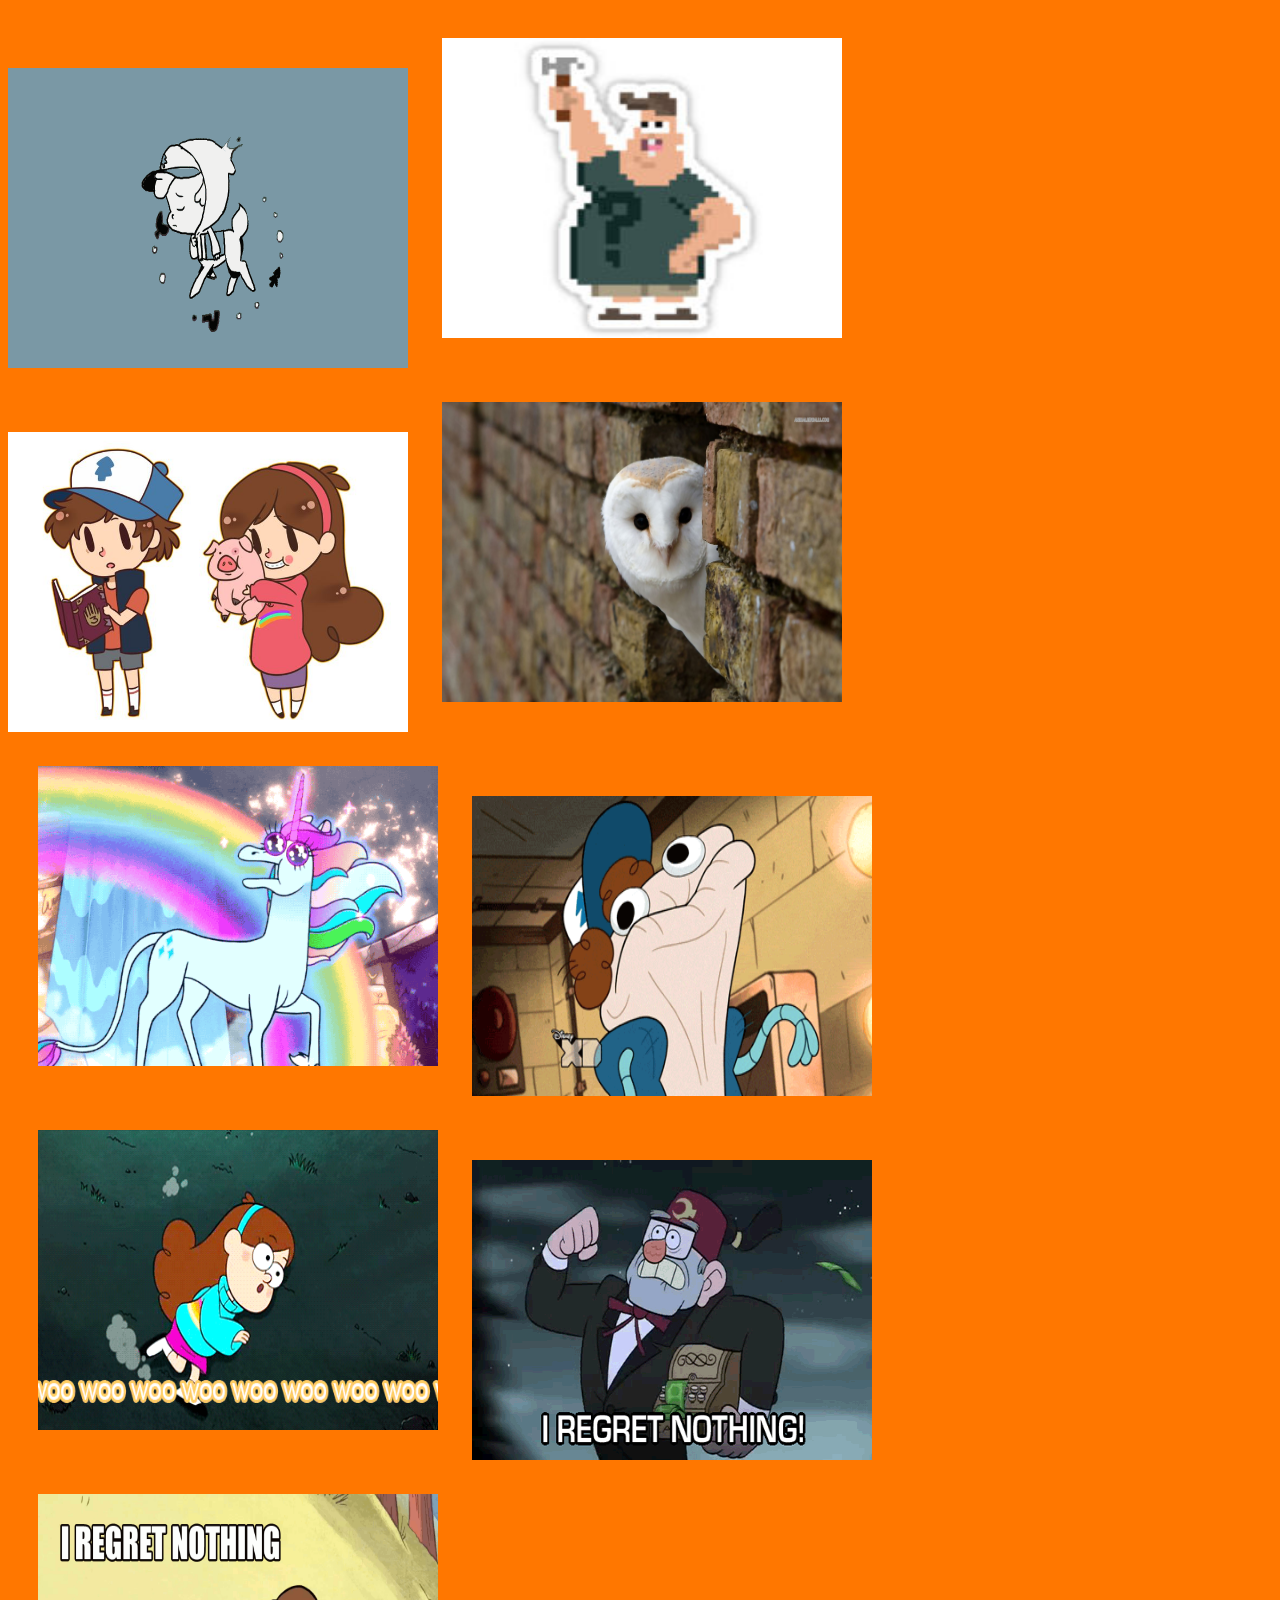
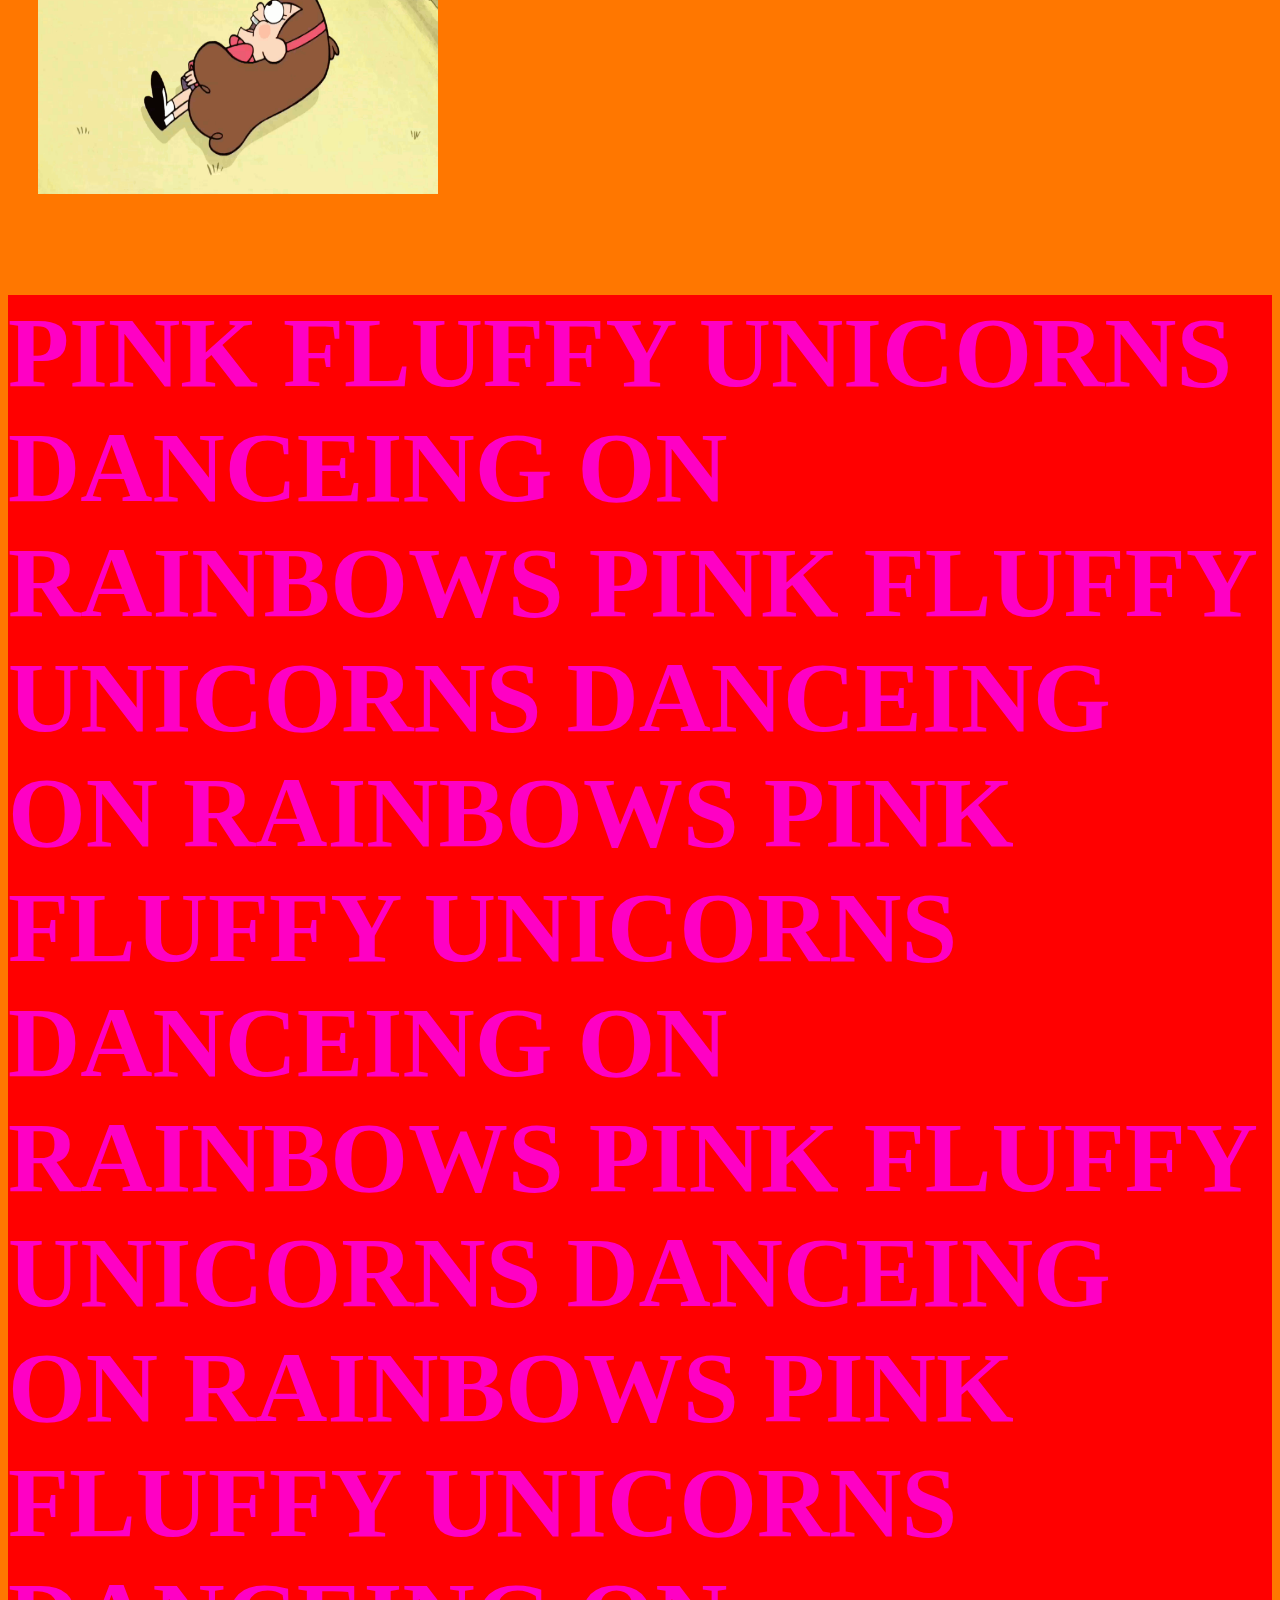
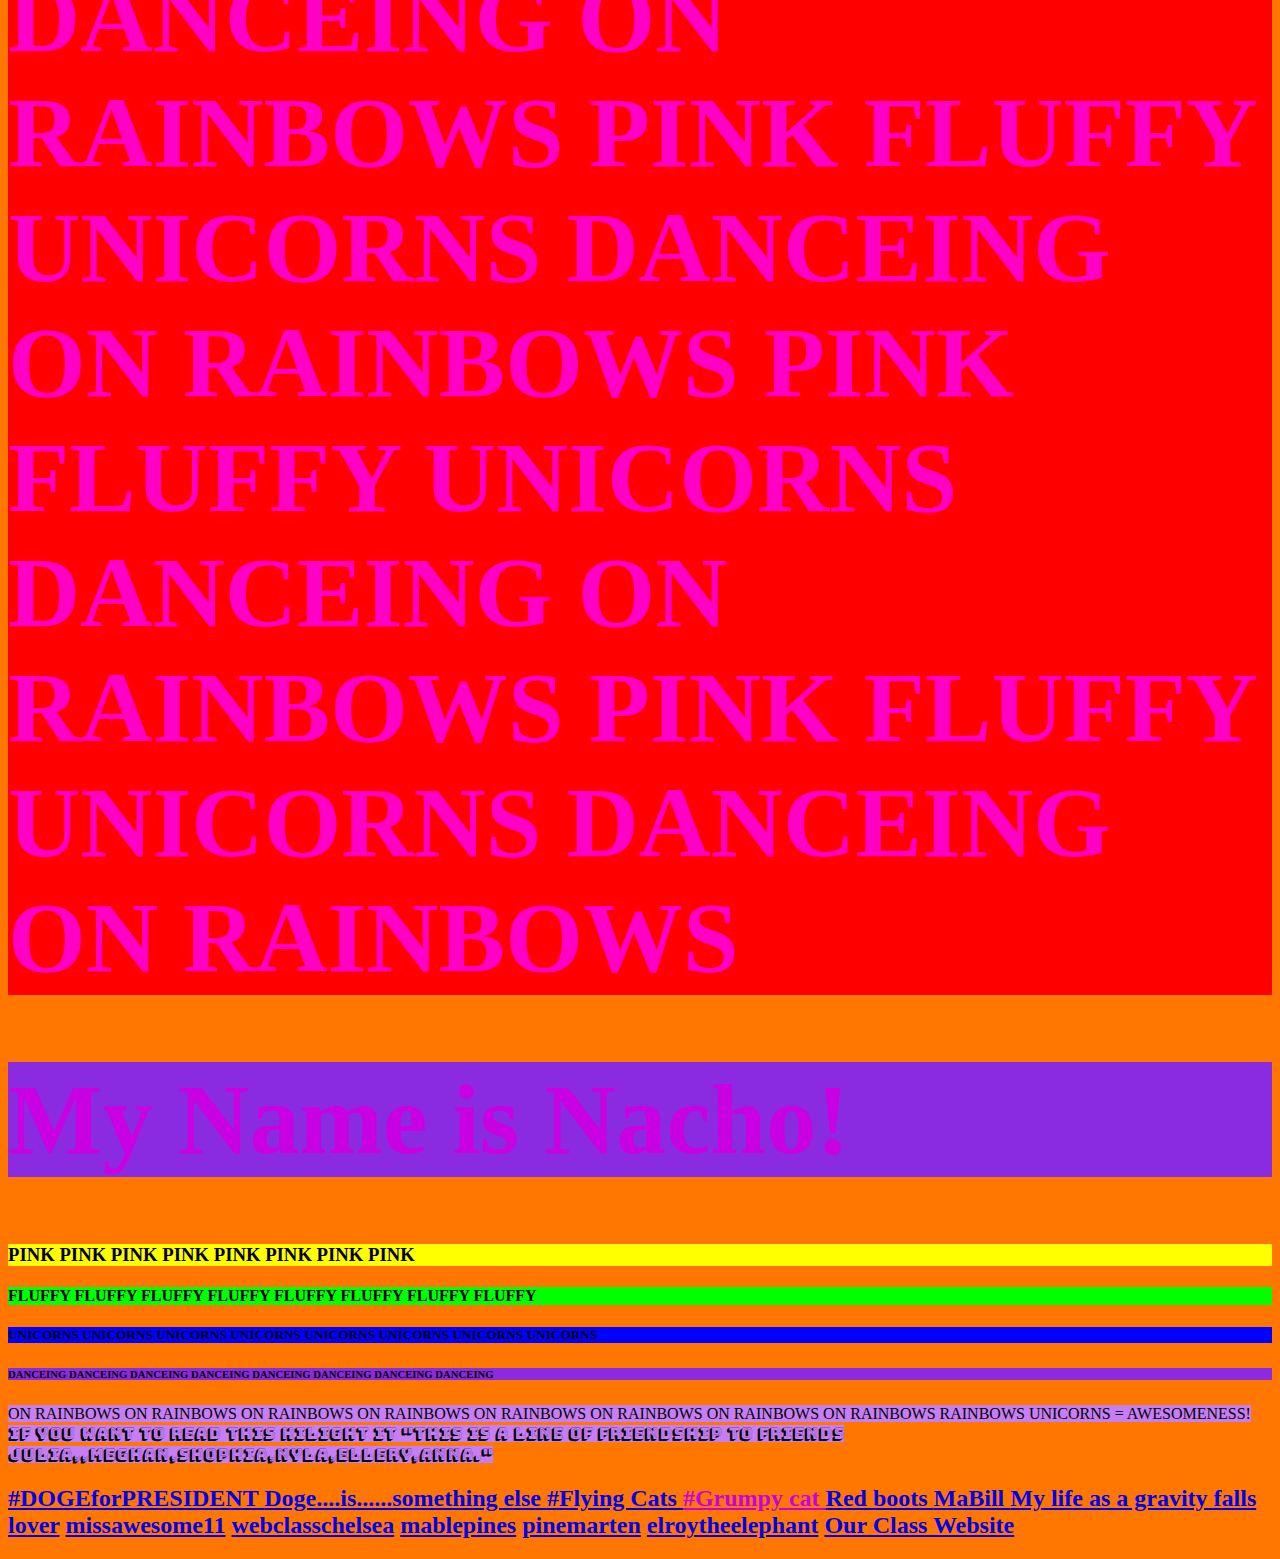
<file: index.html>
<!DOCTYPE html>
<html>
	<head>
	     <title>Crazy Cooky Animals.Com</title>
        <link href="https://fonts.googleapis.com/css?family=Bungee+Shade" rel="stylesheet">
		<link rel="stylesheet" href="styles.css">
        <meta lang=utf-8>
	</head>
	<body>
        
        
        
        
        <img src= "image/monster%20falls.gif"/>
        
        <img class="spaceing" src="image/soos.jpg"/>
        
        <img src= "image/dip%20and%20may.jpg"/>
        
        <img class="spaceing" src="image/owl.jpg"
             >
        
        <div class="displayBlock">
        
        <img class="spaceing" src="image/ucorn.gif"/>
        
        <img src="image/DIPPER.gif"/>
        
        <img class="spaceing" src="image/MABLEPINES.gif"/>
        
        <img src= "image/stan.gif"/>
        
        <img class="spaceing" src="image/mable%20pines.gif"/>
        </div>
		<h1>
		PINK FLUFFY UNICORNS DANCEING ON RAINBOWS PINK FLUFFY UNICORNS DANCEING ON RAINBOWS PINK FLUFFY UNICORNS DANCEING ON RAINBOWS PINK FLUFFY UNICORNS DANCEING ON RAINBOWS PINK FLUFFY UNICORNS DANCEING ON RAINBOWS 
            
        PINK FLUFFY UNICORNS DANCEING ON RAINBOWS PINK FLUFFY UNICORNS DANCEING ON RAINBOWS PINK FLUFFY UNICORNS DANCEING ON RAINBOWS
		</h1>
        
        <h1
            class="dipper katz"> My Name is Nacho!
        </h1>
        
        <h3>
            PINK PINK PINK PINK PINK PINK PINK PINK 
        </h3>
        
        <h4>
            FLUFFY FLUFFY FLUFFY FLUFFY FLUFFY FLUFFY FLUFFY FLUFFY 
        </h4>
        
        <h5>
            UNICORNS UNICORNS UNICORNS UNICORNS UNICORNS UNICORNS UNICORNS UNICORNS
        </h5>
        
        <h6>
            DANCEING DANCEING DANCEING DANCEING DANCEING DANCEING DANCEING DANCEING
        </h6>
        
        <h7>
            ON RAINBOWS ON RAINBOWS ON RAINBOWS ON RAINBOWS ON RAINBOWS ON RAINBOWS ON RAINBOWS ON RAINBOWS
		<h7>RAINBOWS UNICORNS = AWESOMENESS!
            </h7>
        <h8>
            If you want to read this hilight it "This is a line of friendship to friends
             Julia,,Meghan,Shophia,Nyla,Ellery,Anna."  </h8>
        <h2>
            
        <a
           href="image/so%20many%20doge.jpg">#DOGEforPRESIDENT
            </a>
        <a
           href="image/many%20doge.jpg">Doge....is......something else
            </a>
        <a
           href="image/fly%20cats.jpg">#Flying Cats
            </a>
        <a
           class="katz" href="image/grumptCat.jpg">#Grumpy cat
            </a>
        <a
           href="image/cute%20pig.jpg">Red boots
            </a>
            <a
           href="image/MaBill.jpg">MaBill
            </a> 
            
            <a 
               href="MyLifeAsAGravityFallsLover.html">
            My life as a gravity falls lover</a>
            <a href = "https://missawesome11.github.io">missawesome11</a>
            <a href = "https://webclasschelsea.github.io">webclasschelsea</a>
            <a href = "https://mablepines.github.io">mablepines</a>
            <a href = "https://pinemartenguy.github.io">pinemarten</a>
            <a href = "https://elroytheelephant.github.io">elroytheelephant</a>
            <a href = "https://dtran-mgta.github.io">Our Class Website</a>
               
            
        </h2>
	</body>
</html>
</file>
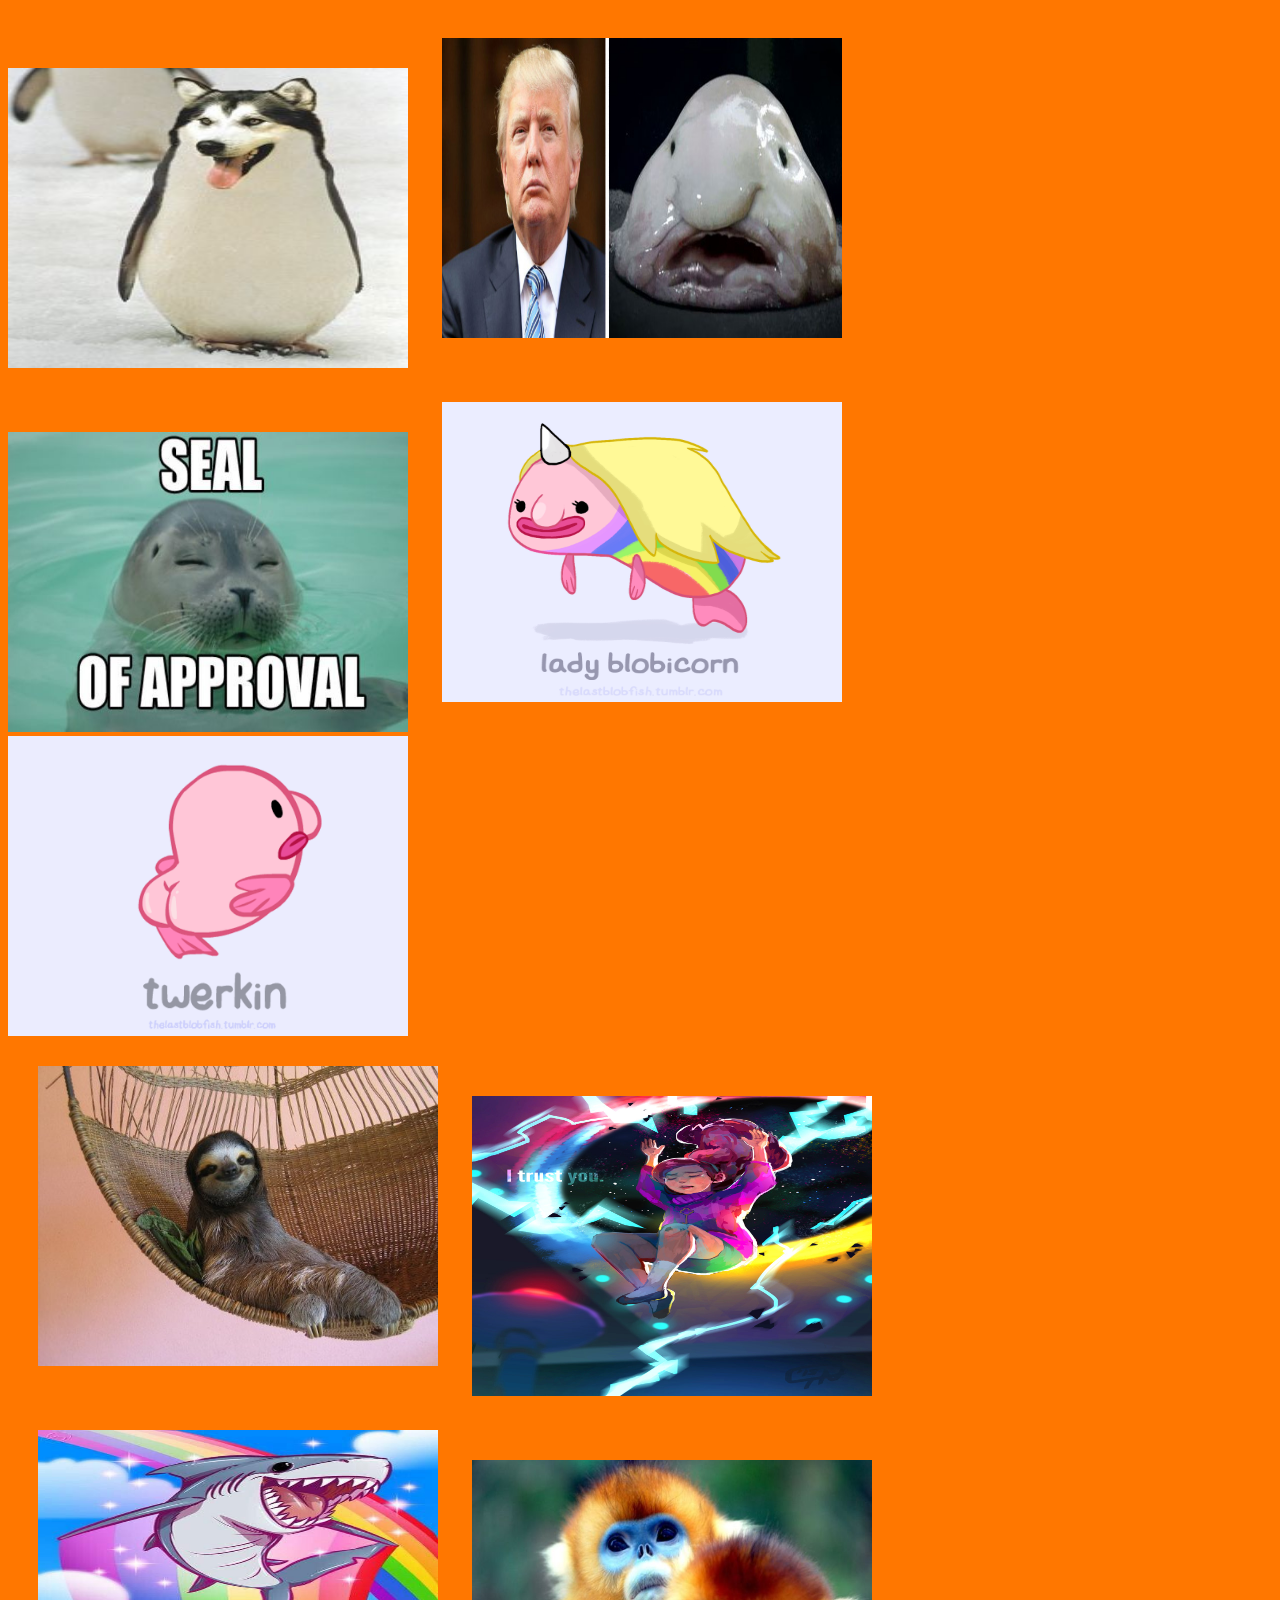
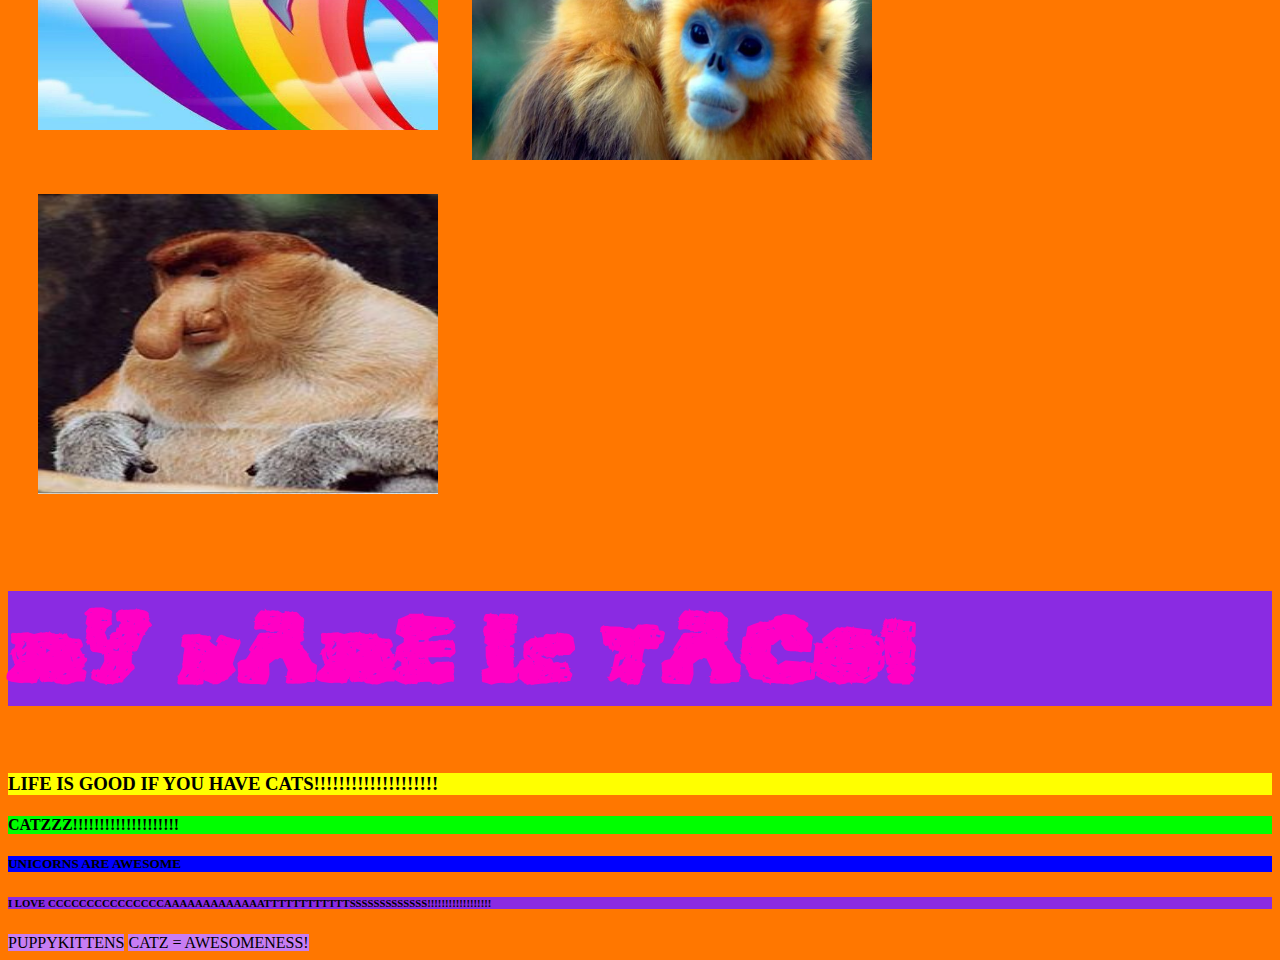
<file: MyLifeAsAGravityFallsLover.html>
<html>
	<head>
	     <title>Crazy Cooky Animals.Com</title>
        
		<link rel="stylesheet" href="styles.css">
	</head>
	<body>
        
        
        
        
        <img src= "image/husk.jpg"/>
        
        <img class="spaceing" src="image/trump.jpg"/>
        
        <img src= "image/seal.jpg"/>
        
        <img class="spaceing" src="image/lady%20blob.png">
        
        <img src="image/twerk.gif"/>
        
        <div class="displayBlock">
        
        <img class="spaceing" src="image/sloth.jpg"/>
        
        <img src="image/zit.jpg"/>
        
        <img class="spaceing" src="image/shark.jpg"/>
        
        <img src= "image/monk.jpg"/>
            
        <img class="spaceing" src= "image/monkey.jpg"/>
        </div>
            
		<h1>
		
		</h1>
        
        <h1
            class="dipper catz"> My Name is TACO!
        </h1>
        
        <h3>
            LIFE IS GOOD IF YOU HAVE CATS!!!!!!!!!!!!!!!!!!!! 
        </h3>
        
        <h4>
            CATZZZ!!!!!!!!!!!!!!!!!!!! 
        </h4>
        
        <h5>
            UNICORNS ARE AWESOME
        </h5>
        
        <h6>
            I LOVE CCCCCCCCCCCCCCCAAAAAAAAAAAAATTTTTTTTTTTTSSSSSSSSSSSSS!!!!!!!!!!!!!!!!!!
        </h6>
        
        <h7>
            PUPPYKITTENS</h7>
		<h7>CATZ = AWESOMENESS!
            </h7>
        
        
            
        
	</body>
</html>
</file>
<file: styles.css>
@font-face {
                 font-family: 'danny';
                 src: url('danny/halo-sonic.ttf');
             }
  
             img{
                 width:400px;
                 height:300px;
             }
             html{
                 font-family: 'Jo';
                 background-color: #FF7700;
             }
             h1{
                 font-family: 'Rosewood Std';
                 font-size:100px;
                 background-color: #FF0000;
                 color:rgb(255, 0, 196);   
             }
             
             .spaceing
             {margin: 30px
             }
            h3{
                  background-color: #ffff00 
             }
            h4{
                     background-color: #00FF00 
             }
            h5{
                     background-color: #0000ff 
             }
            h6{ 
                     background-color: #8A2BE2 
             }
            h7{
                     background-color: #C77DF3 
             }
             
             h8{
                 font-family: 'Bungee Shade', cursive;
             }
             .katz{
                 color:#c800e2
             }

            .catz{
                font-family: 'danny'; 
            }
             .dipper{
                 background-color:#8A2BE2
             }
             
             .displayBlock{
                 display: block;
             }
             
		 h2{
             color:blue;
             }
</file>
